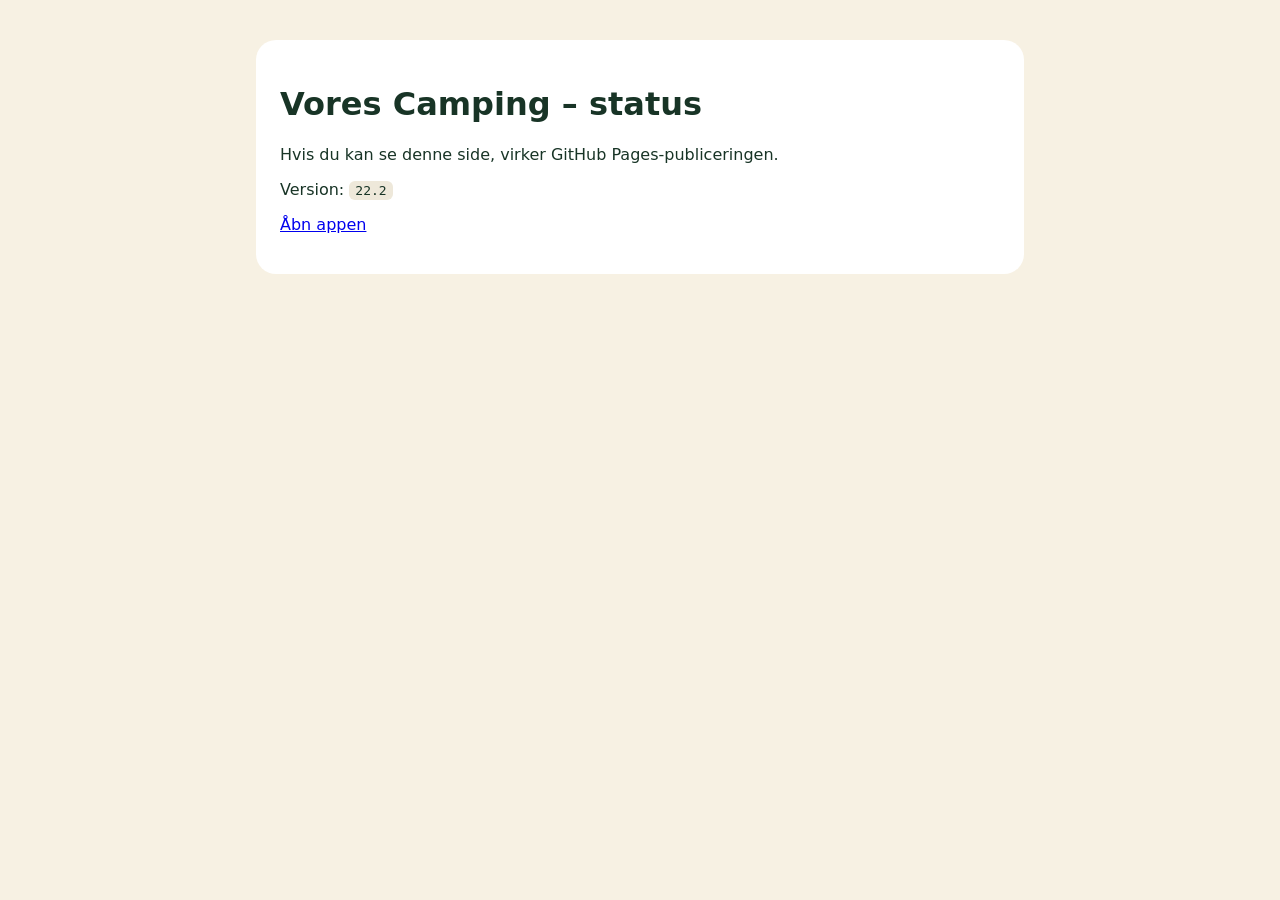
<file: docks/status.html>
<!doctype html><html lang="da"><head><meta charset="utf-8"><meta name="viewport" content="width=device-width,initial-scale=1"><title>Status – Vores Camping</title><style>body{font-family:system-ui;background:#f7f1e3;color:#183426;padding:32px}main{max-width:720px;margin:auto;background:#fff;padding:24px;border-radius:20px}code{background:#eee8da;padding:2px 6px;border-radius:6px}</style></head><body><main><h1>Vores Camping – status</h1><p>Hvis du kan se denne side, virker GitHub Pages-publiceringen.</p><p>Version: <code>22.2</code></p><p><a href="./#overview">Åbn appen</a></p></main></body></html>
</file>
